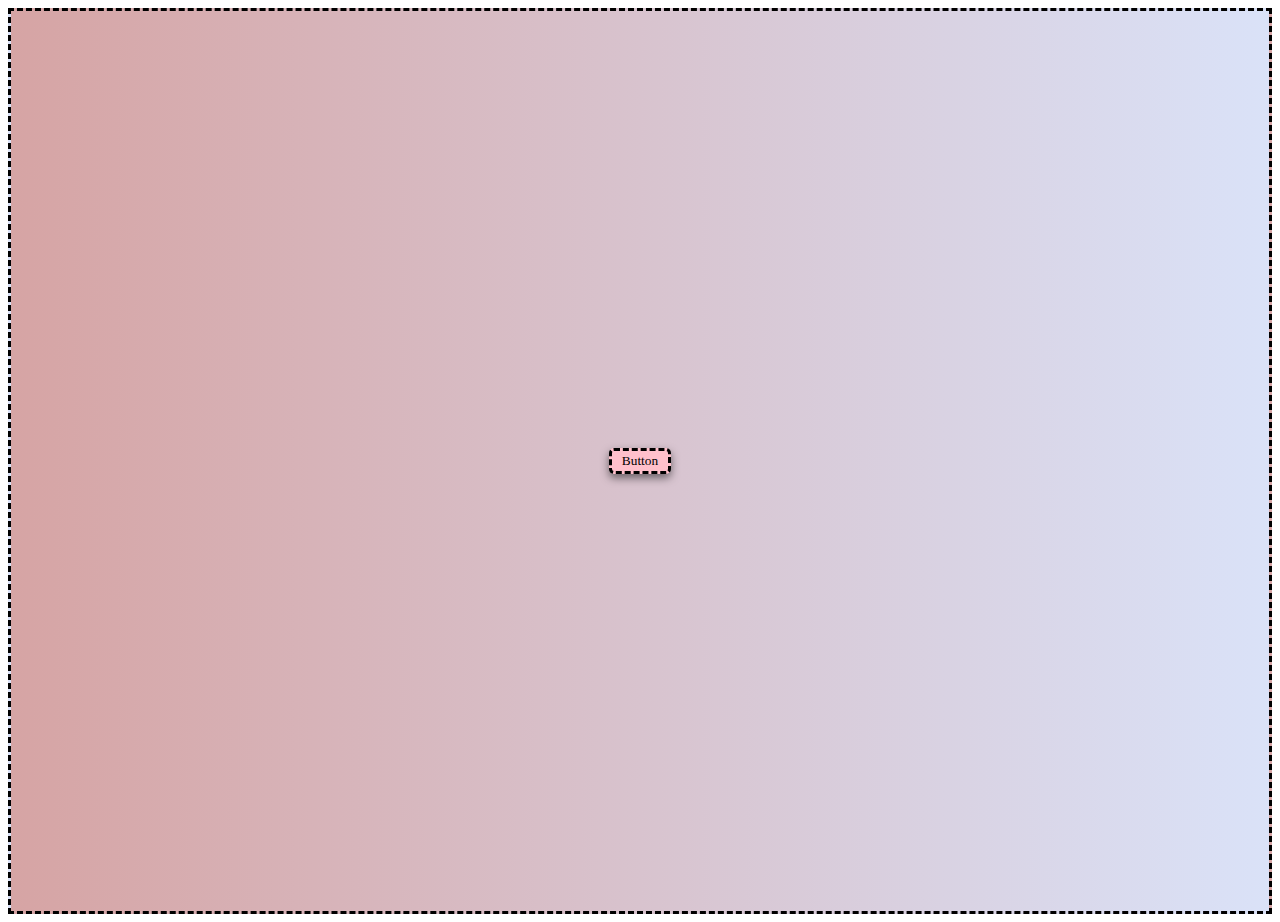
<file: ANIMATED_BUTTON/index.html>
<!DOCTYPE html>
<html lang="en">
<head>
    <meta charset="UTF-8">
    <meta http-equiv="X-UA-Compatible" content="IE=edge">
    <meta name="viewport" content="width=device-width, initial-scale=1.0">
    <title>BUTTON</title>
    <link rel="stylesheet" href="style.css">
</head>
<body>
    <main>
        <button class="btn"><span>Button</span></button>
    </main>
    <script src="./script.js"></script>
</body>
</html>
</file>
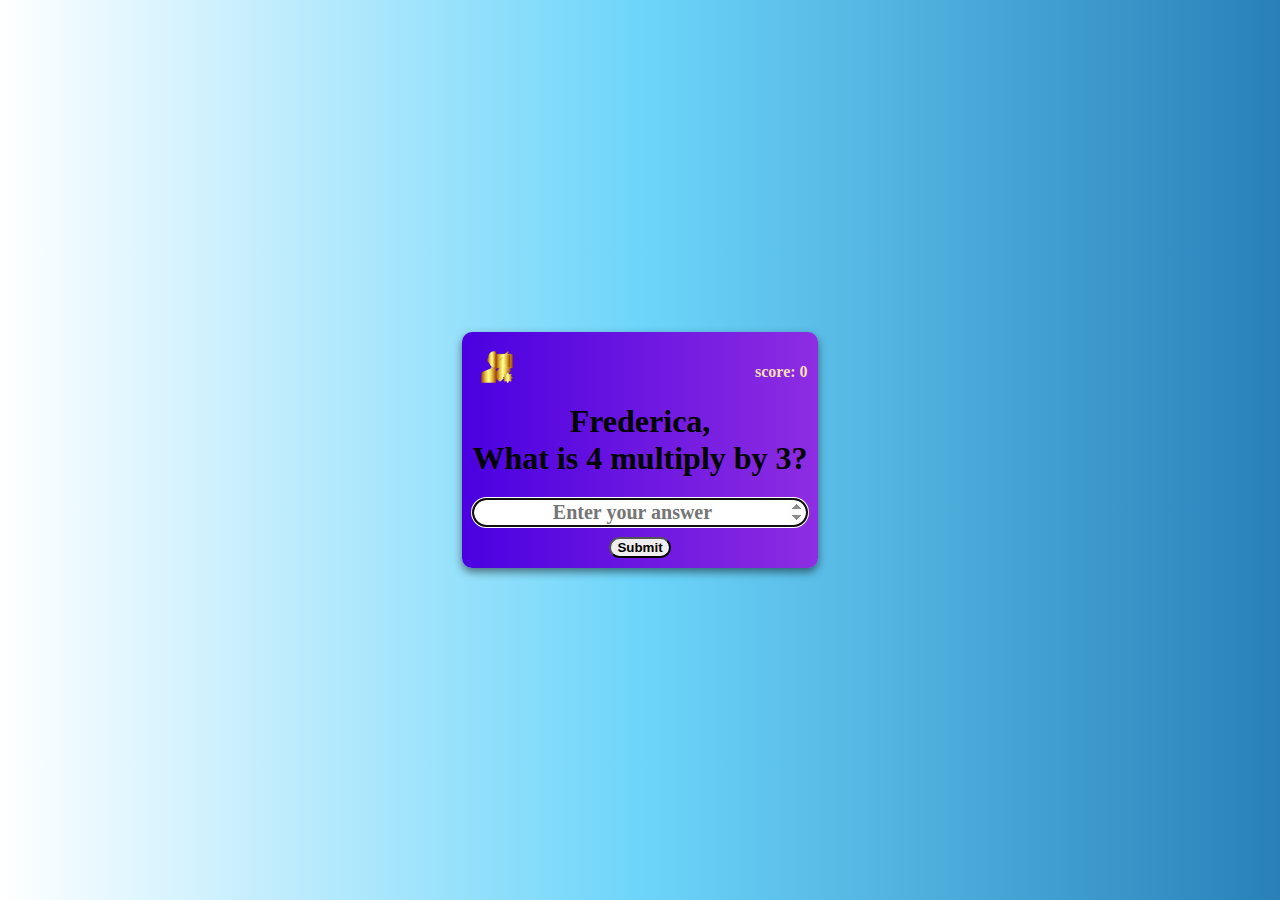
<file: MULTIPLICATION_APP/MULTIPLICATION APP/index.html>
<!DOCTYPE html>
<html lang="en">
<head>
    <meta charset="UTF-8">
    <meta http-equiv="X-UA-Compatible" content="IE=edge">
    <meta name="viewport" content="width=device-width, initial-scale=1.0">
    <title>Multiplication App</title>
    <link rel="stylesheet" href="style.css">
</head>
<body>
  <form class="form" id="form">
    <img src="./img/logo/LOGO IMAGE.png" alt="ZeusWorld logo" class="img">
    <h4 class="score" id="score">score: 0</h4>
    <h1 id="question"></h1>
    <input type="number" class="input" id="input" placeholder="Enter your answer" autofocus autocomplete="off">
    <input type="submit" class="btn" id='btn' value="Submit">
  </form>
  <script src="./script.js"></script>  
</body>
</html>
</file>
<file: ANIMATED_BUTTON/style.css>
main{
    display: flex;
    height: 100vh;
    justify-content: center;
    align-items: center;
    border-style: dashed;
    background: #DAE2F8;  /* fallback for old browsers */
    background: -webkit-linear-gradient(to right, #D6A4A4, #DAE2F8);  /* Chrome 10-25, Safari 5.1-6 */
    background: linear-gradient(to right, #D6A4A4, #DAE2F8); /* W3C, IE 10+/ Edge, Firefox 16+, Chrome 26+, Opera 12+, Safari 7+ */
    
}

.btn{
    border: none;
    border-style: dashed;
    font-family: cursive;
    padding: 2px 10px;
    border-radius: 5px;
    box-shadow: 0 4px 8px rgba(0, 0, 0, 0.5);
    background-color:pink;
    position: relative;
    overflow: hidden;


}

.btn::before{
    content: '';
    position: absolute;
    background-color: orangered;
    width: 0px;
    height: 0px;
    left: var(--x);
    top: var(--y);
    transform: translate(-50%, -50%);
    border-radius: 50%;
    transition: width .5s, height .5s
}

span{
    position: relative;
    z-index: 1;
}
.btn:hover::before{
    width: 300px;
    height: 300px;
}
</file>
<file: MULTIPLICATION_APP/MULTIPLICATION APP/style.css>
body {
    margin: 0px;
    display: flex;
    justify-content: center;
    height: 100vh;
    align-items: center;
    text-align: center;
    background: #2980b9;
    /* fallback for old browsers */
    background: -webkit-linear-gradient(to right,
            #ffffff,
            #6dd5fa,
            #2980b9);
    /* Chrome 10-25, Safari 5.1-6 */
    background: linear-gradient(to right,
            #ffffff,
            #6dd5fa,
            #2980b9);
    /* W3C, IE 10+/ Edge, Firefox 16+, Chrome 26+, Opera 12+, Safari 7+ */
    font-family: cursive;
}

#form {
    background: #8e2de2;
    /* fallback for old browsers */
    background: -webkit-linear-gradient(to right,
            #4a00e0,
            #8e2de2);
    /* Chrome 10-25, Safari 5.1-6 */
    background: linear-gradient(to right,
            #4a00e0,
            #8e2de2);
    /* W3C, IE 10+/ Edge, Firefox 16+, Chrome 26+, Opera 12+, Safari 7+ */
    padding: 10px;
    border-radius: 10px;
    box-shadow: 0 4px 8px rgba(0, 0, 0, 0.5);
    margin: 10px;
}

.input {
    display: block;
    width: 100%;
    box-sizing: border-box;
    font-size: 20px;
    font-family: cursive;
    font-weight: bold;
    text-align: center;
    border-color: black;
    border-radius: 20px;
}

.input:hover {
    border-style: dashed;
}

.btn {
    border-radius: 20px;
    text-align: center;
    font-weight: bold;
    margin-top: 10px;
    cursor: pointer;
}

.btn:hover {
    background-color: #8e2de2;
    color: white;
}

.score {
    color: wheat;
    text-align: right;
}

.img {
    width: 50px;
    height: 50px;
    display: flex;
    margin-bottom: 0px;
    position: absolute;
}
</file>
